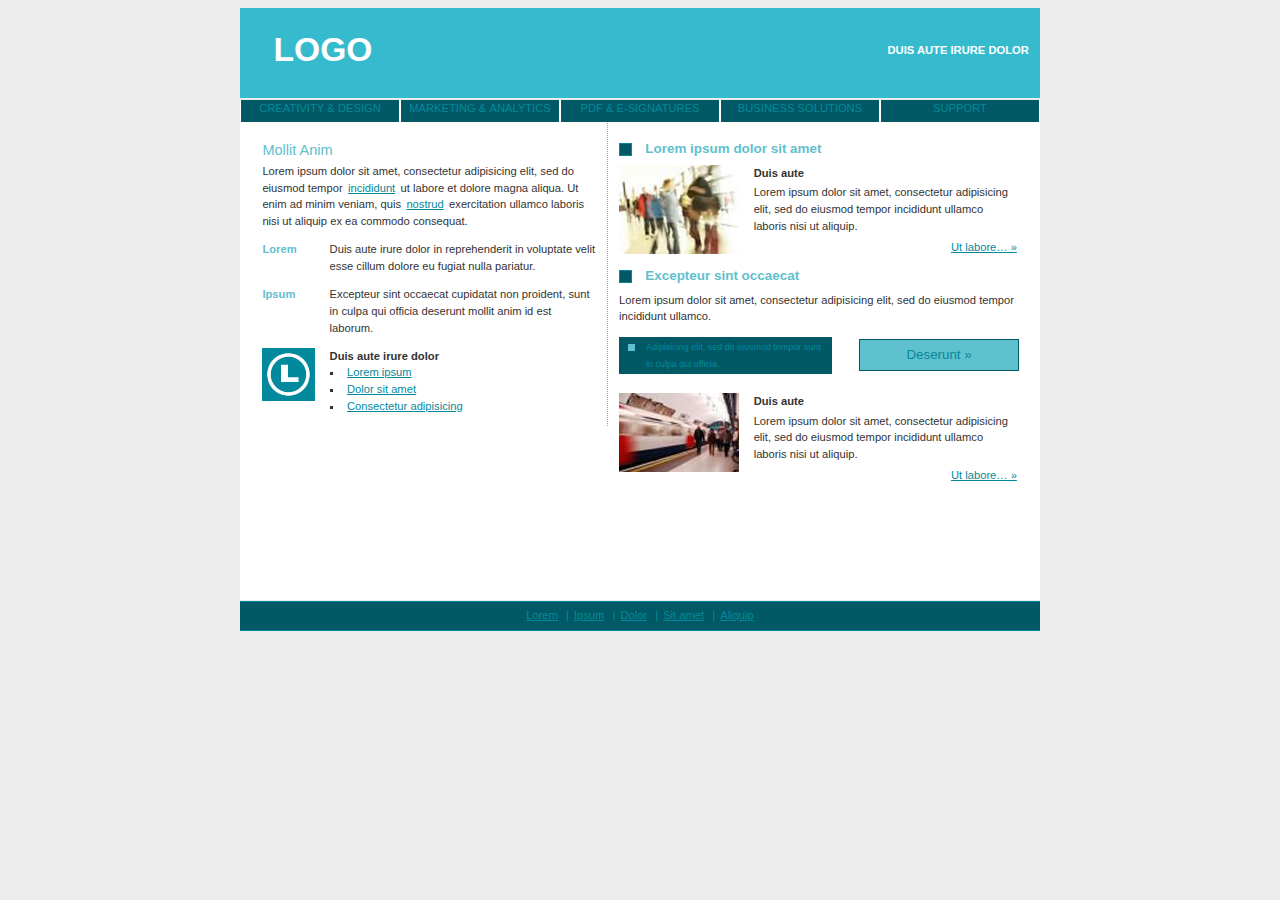
<file: index3.html>
<!doctype html>
<html>
<head>
<!-- Кодировка страницы-->
<meta charset="utf-8">
<meta name="viewport" content="width=device-width, initial-scale=1">
<title>Документ без названия</title>
<!-- Подключаемые файлы, метатеги, название страницы -->
<link rel="stylesheet" href="\design\css\style.css" type="text/css" />
</head>

<body>
<!-- Шапка сайта-->
<header>
  <!-- Логотип -->
  <h1><a href="#">LOGO</a></h1>
  <!-- Дополнительная информация -->
  <h2>Duis aute irure dolor</h2>
</header>

<!-- Навигация -->
<nav>
  <ul>
    <li><a href="">Creativity&nbsp;&amp;&nbsp;Design</a></li>
    <li><a href="">Marketing&nbsp;&amp;&nbsp;Analytics</a></li>
    <li><a href="">PDF&nbsp;&amp;&nbsp;E-signatures</a></li>
    <li><a href="">Business&nbsp;Solutions</a></li>
    <li><a href="">Support</a></li>
  </ul>
</nav>

<!-- Основной блок -->
<article class="content">
  <section class="lg-5" style="padding: 1em 1em 1em 2em;border-right: 1px dotted rgb(95, 192, 206);">
    <h3>Mollit Anim</h3>
    <p>Lorem ipsum dolor sit amet, consectetur adipisicing elit, sed do eiusmod tempor <a href="#">incididunt</a> ut labore et dolore magna aliqua. Ut enim ad minim veniam, quis <a href="#">nostrud</a> exercitation ullamco laboris nisi ut aliquip ex ea commodo consequat.</p>
    <dl>
      <dt>Lorem</dt>
      <dd>Duis aute irure dolor in reprehenderit in voluptate velit esse cillum dolore eu fugiat nulla pariatur.</dd>
      <dt>Ipsum</dt>
      <dd>Excepteur sint occaecat cupidatat non proident, sunt in culpa qui officia deserunt mollit anim id est laborum.</dd>
    </dl>
    <img src="design\img\l.png">
    <h4>Duis aute irure dolor</h4>
    <ul>
      <li><a href="#">Lorem ipsum</a></li>
      <li><a href="#">Dolor sit amet</a></li>
      <li><a href="#">Consectetur adipisicing</a></li>
    </ul>
  </section>
  <!-- Дополнительный блок -->
  <aside class="lg-6" style="padding: 1em;">
    <h3><span></span>Lorem ipsum dolor sit amet</h3>
    <img src="design\img\photo1.jpg">
    <h4>Duis aute</h4>
    <p>Lorem ipsum dolor sit amet, consectetur adipisicing elit, sed do eiusmod tempor incididunt ullamco laboris nisi ut aliquip.</p>
    <p><a href="#">Ut labore… »</a></p>
    <h3><span></span>Excepteur sint occaecat</h3>
    <p>Lorem ipsum dolor sit amet, consectetur adipisicing elit, sed do eiusmod tempor incididunt ullamco.</p>
    <div id="rbox"><span></span>Adipisicing elit, sed do eiusmod tempor sunt in culpa qui officia.</div>
    <button>Deserunt »</button>
    <div class="cleaner"></div>
    <img src="design\img\photo2.jpg">
    <h4>Duis aute</h4>
    <p>Lorem ipsum dolor sit amet, consectetur adipisicing elit, sed do eiusmod tempor incididunt ullamco laboris nisi ut aliquip.</p>
    <p><a href="#">Ut labore… »</a></p>
  </aside>
</article>
<div class="cleaner"></div>
<!-- Подвал сайта-->
<footer> <a href="#">Lorem</a> |<a href="#">Ipsum</a> |<a href="#">Dolor</a> |<a href="#">Sit amet</a> |<a href="#">Aliquip</a> </footer>
</body>
</html>
</file>
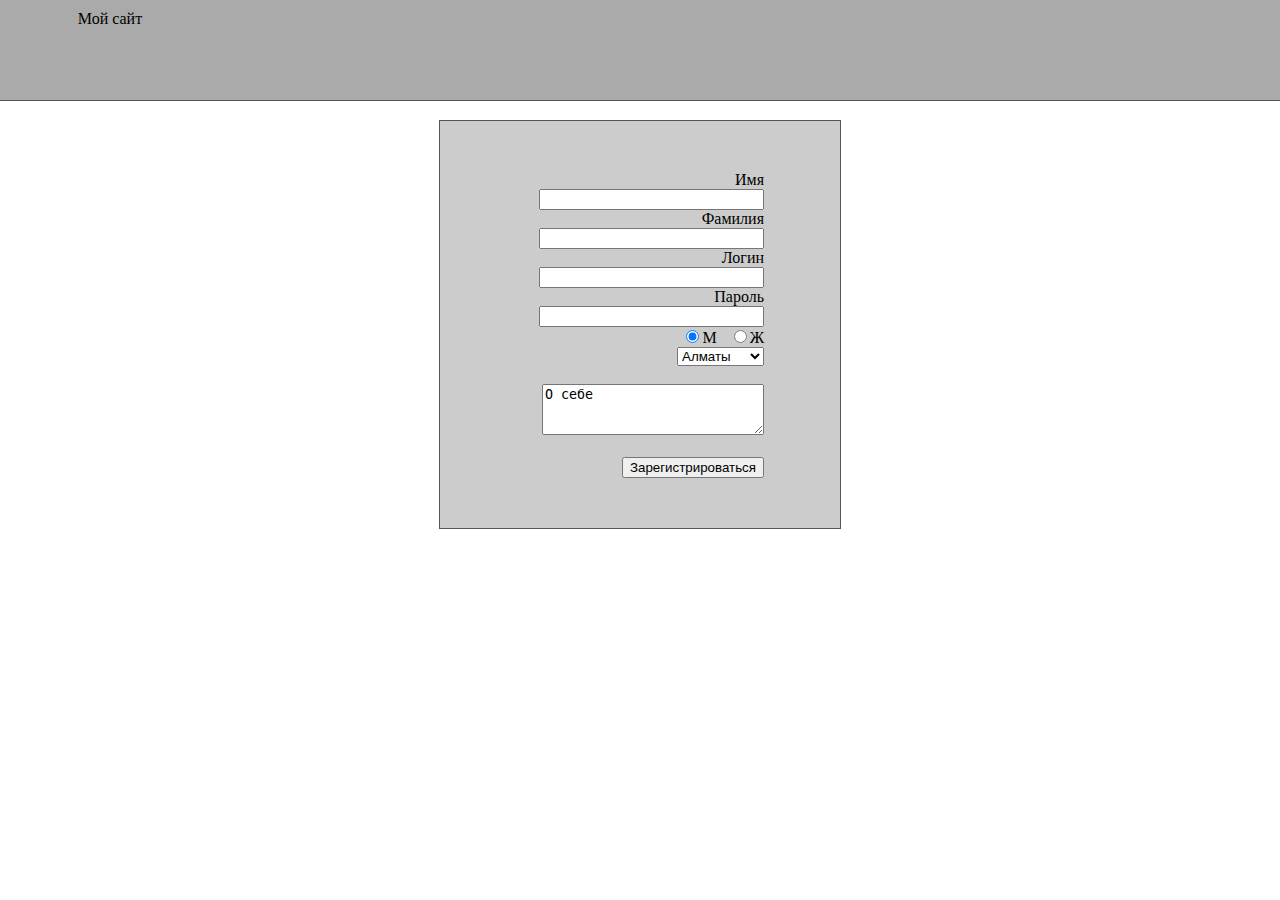
<file: reg.html>
<!DOCTYPE html PUBLIC "-//W3C//DTD XHTML 1.0 Strict//EN" "http://www.w3.org/TR/xhtml1/DTD/xhtml1-strict.dtd">
<html><head>
<meta http-equiv="content-type" content="text/html; charset=UTF-8">
<meta charset="utf-8">
<title>Моя первая страница</title>
</head>
<body>
<div style="position:fixed;top:0px;left:0px;width:100%;height:100px;background-color:#aaaaaa;border-bottom:1px solid #555555;text-align:center;">
  <div style="width:200px;height:80px;margin:10px;"> Мой сайт </div>
</div>
<div style="width:100%;min-height:500px;margin-top:120px;">
  <div style="margin:0 auto;width:400px;height:auto;background-color:#cccccc;border:1px solid #555555;text-align: right;">
    <form action="/action_page.php" method="get" name="login">
<div style="margin:50px 19%;">
Имя <input name="firstName" size="25" maxlength="20" type="text"><br>
Фамилия <input name="lastName" size="25" maxlength="20" type="text"><br>
Логин <input name="login" size="25" type="text"><br>
Пароль <input name="password" size="25" type="password"><br>
<span><input name="ch" value="Val1" checked="checked" type="radio">М&nbsp; &nbsp;<input name="ch" value="Val2" type="radio">Ж<br>
 <select size="1" name="select">
  <option value="almaty" selected="selected">Алматы</option>
  <option value="astana">Астана</option>
  <option value="karaganda">Караганда</option>
  <option value="shimkent">Шымкент</option>
</select><br><br>
<textarea cols="25" rows="3" wrap="virtual">О себе</textarea></span><br><br>
<input value="Зарегистрироваться" type="submit">
      </div>
    </form>
  </div>
</div>
</body>
</html>
</file>
